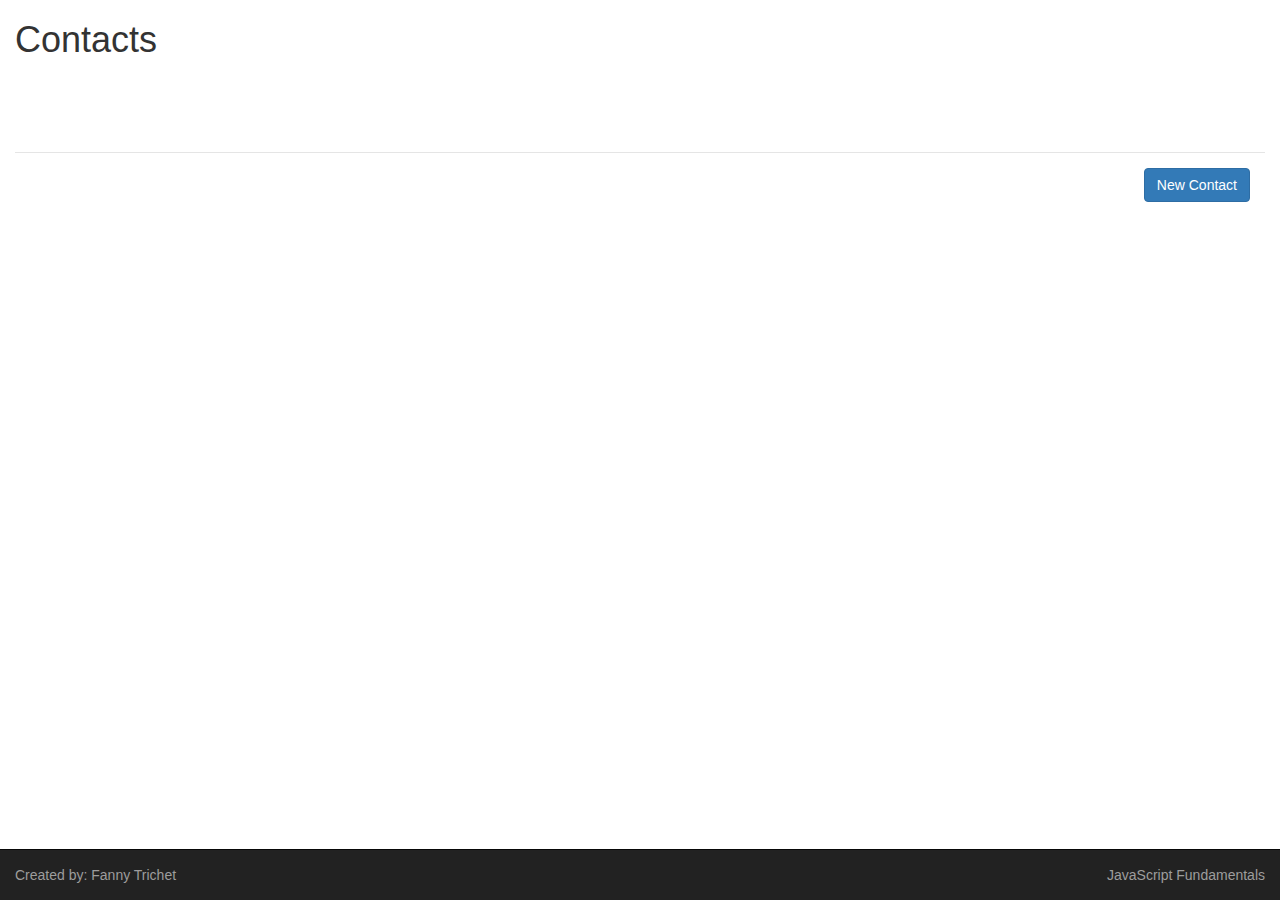
<file: index.html>
<!DOCTYPE html>
<html>
    <head>
        <meta charset="utf-8">
        <meta name="viewport" content="width=device-width, initial-scale=1">

        <title>Contacts</title>

        <link rel="stylesheet" href="css/stylesheet.css">
         <!-- Bootstrap core CSS -->
        <link rel="stylesheet" href="http://maxcdn.bootstrapcdn.com/bootstrap/3.3.7/css/bootstrap.min.css">

    </head>
    <body>
        <div id="mainContent" class="container-fluid" style="padding-bottom:100px">  
            <h1>Contacts</h1>
            <div class="modal-body black-font" id="dataContainer">
                <div id="alertMessages" class="alert"></div> 
            </div>
            <div class="modal-footer" id="buttonContainer" class="hide">
                <button type="button" id="btnNewContact" class="btn btn-primary" >New Contact</button>
                <button type="button" id="btnDeleteSelected" class="btn btn-primary hide">Delete Selected Contacts</button>
                <button type="button" id="btnReload" class="btn btn-danger hide" >Reload Page</button>
            </div>
        </div>
        <div></div>
        <div class="navbar navbar-inverse navbar-fixed-bottom ">  
            <p class="navbar-text pull-left">Created by: Fanny Trichet</p>
            <a href="https://github.com/MatiasBerlot/javascriptFundamentals" class= "navbar-text pull-right">JavaScript Fundamentals</a></div>
        </div>

        <!-- Modal -->
        <div class="modal fade" id="deleteContactModal" role="dialog">
            <div class="modal-dialog">
                <!-- Modal content-->
                <div class="modal-content">
                    <div class="modal-header">
                        <h4 class="modal-title" id="deleteModalTitle">Confirm Delete</h4>
                    </div>
                    <div class="modal-body">
                        <p>Do you really want to delete the contact:</p>
                        <p id="deleteModalContent"></p>
                        <p class=text-danger><span class="glyphicon glyphicon-warning-sign"></span> Once deleted, the contact will be lost</p>
                    </div>
                    <div class="modal-footer">
                        <button type="button" class="btn btn-success" data-dismiss="modal" id="modalYes" >Yes</button>
                        <button type="button" class="btn btn-danger" data-dismiss="modal">No</button>
                    </div>
                </div>
            </div>
        </div>
    </body>

	<script src="https://code.jquery.com/jquery-3.1.0.js" integrity="sha256-slogkvB1K3VOkzAI8QITxV3VzpOnkeNVsKvtkYLMjfk=" crossorigin="anonymous"></script>
    <script src="http://maxcdn.bootstrapcdn.com/bootstrap/3.3.7/js/bootstrap.min.js"></script>
    <script src="http://underscorejs.org/underscore-min.js"></script>

    <script src="js/server.min.js"></script>
    <script src="js/index.js"></script>
</html>
</file>
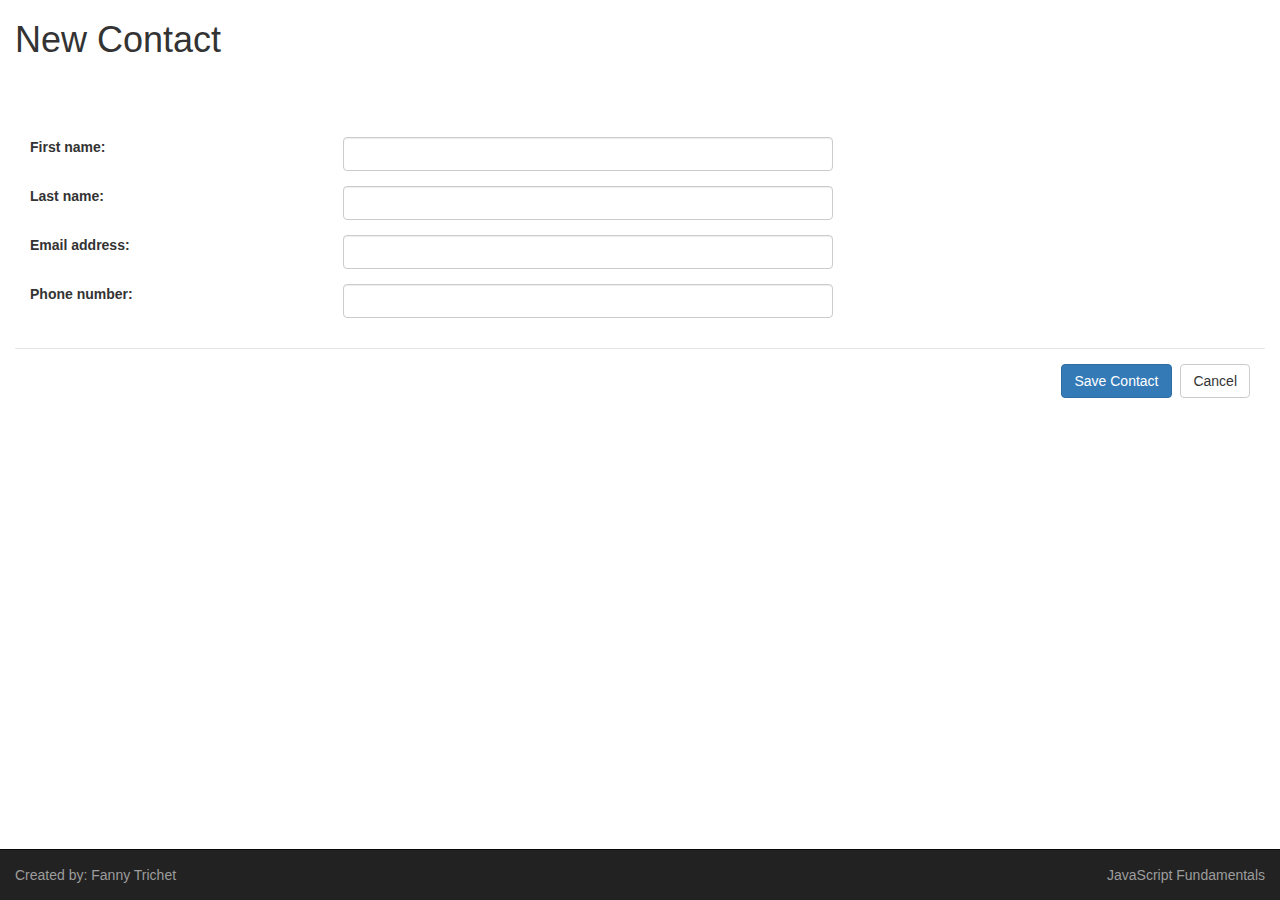
<file: contact.html>
<!DOCTYPE html>
<html>
    <head>
        <meta charset="utf-8">
        <meta name="viewport" content="width=device-width, initial-scale=1">

        <title>New Contact</title>

        <link rel="stylesheet" href="css/stylesheet.css">
         <!-- Bootstrap core CSS -->
        <link rel="stylesheet" href="http://maxcdn.bootstrapcdn.com/bootstrap/3.3.7/css/bootstrap.min.css">
    </head>

    <body>
        <div id="mainContent" class="container-fluid">
            <h1 id="title">New Contact</h1>
            <form id=contactForm class="form-horizontal">
                <div id="alertMessages" class="alert"></div> 

                <div id="dataContainer" class="modal-body black-font">
                    <div class="form-group has-feedback">
                        <label class="col-xs-3" for="firstName">First name:</label>
                        <div class="col-xs-5">
                            <input type="text" class="form-control" id="firstName">
                            <span id="firstNameValidation" class="glyphicon form-control-feedback"></span>
                        </div>
                    </div>
                    <div class="form-group has-feedback">
                        <label class="col-xs-3" for="lastName">Last name:</label>
                        <div class="col-xs-5">
                            <input type="text" class="form-control" id="lastName">
                            <span id="lastNameValidation" class="glyphicon form-control-feedback"></span>
                        </div>
                    </div>
                    <div class="form-group has-feedback">
                        <label class="col-xs-3" for="email">Email address:</label>
                        <div class="col-xs-5">
                            <input type="email" class="form-control" id="email">
                            <span id="emailValidation" class="glyphicon form-control-feedback"></span>
                        </div>
                    </div>
                    <div class="form-group has-feedback">
                        <label class="col-xs-3" for="phone">Phone number:</label>
                        <div class="col-xs-5">
                            <input type="text" class="form-control" id="phone">
                            <span id="phoneValidation" class="glyphicon form-control-feedback"></span>
                        </div>
                    </div>    
                </div>

                <div id="buttonContainer" class="modal-footer form-actions">
                    <button type="button" id="btnSaveContact" class="btn btn-primary">Save Contact</button>
                    <button type="button" id="btnUpdateContact" class="btn btn-primary hide">Update Contact</button>
                    <button type="button" id="btnRetry" class="btn btn-primary hide">Retry</button>
                    <button type="button" id="btnCancel" class="btn btn-default">Cancel</button>

                </div>
        </div>

        <div class="navbar navbar-inverse navbar-fixed-bottom ">  
            <p class="navbar-text pull-left">Created by: Fanny Trichet</p>
            <a href="https://github.com/MatiasBerlot/javascriptFundamentals" class= "navbar-text pull-right">JavaScript Fundamentals</a></div>
        </div>
    </body>

	<script src="https://code.jquery.com/jquery-3.1.0.js" integrity="sha256-slogkvB1K3VOkzAI8QITxV3VzpOnkeNVsKvtkYLMjfk=" crossorigin="anonymous"></script>
    <script src="http://maxcdn.bootstrapcdn.com/bootstrap/3.3.7/js/bootstrap.min.js"></script>
    <script src="http://underscorejs.org/underscore-min.js"></script>

    <script src="js/server.min.js"></script>
    <script src="js/contact.js"></script>
</html>
</file>
<file: css/stylesheet.css>
#loading {
   width: 100%;
   height: 100%;
   top: 0px;
   left: 0px;
   position: fixed;
   display: block;
   opacity: 0.7;
   background-color: #fff;
   z-index: 99;
   text-align: center;
}

#loading-content {
  position: absolute;
  top: 50%;
  left: 50%;
  text-align: center;
  z-index: 100;
}

.hide{
  display: none;
}
</file>
